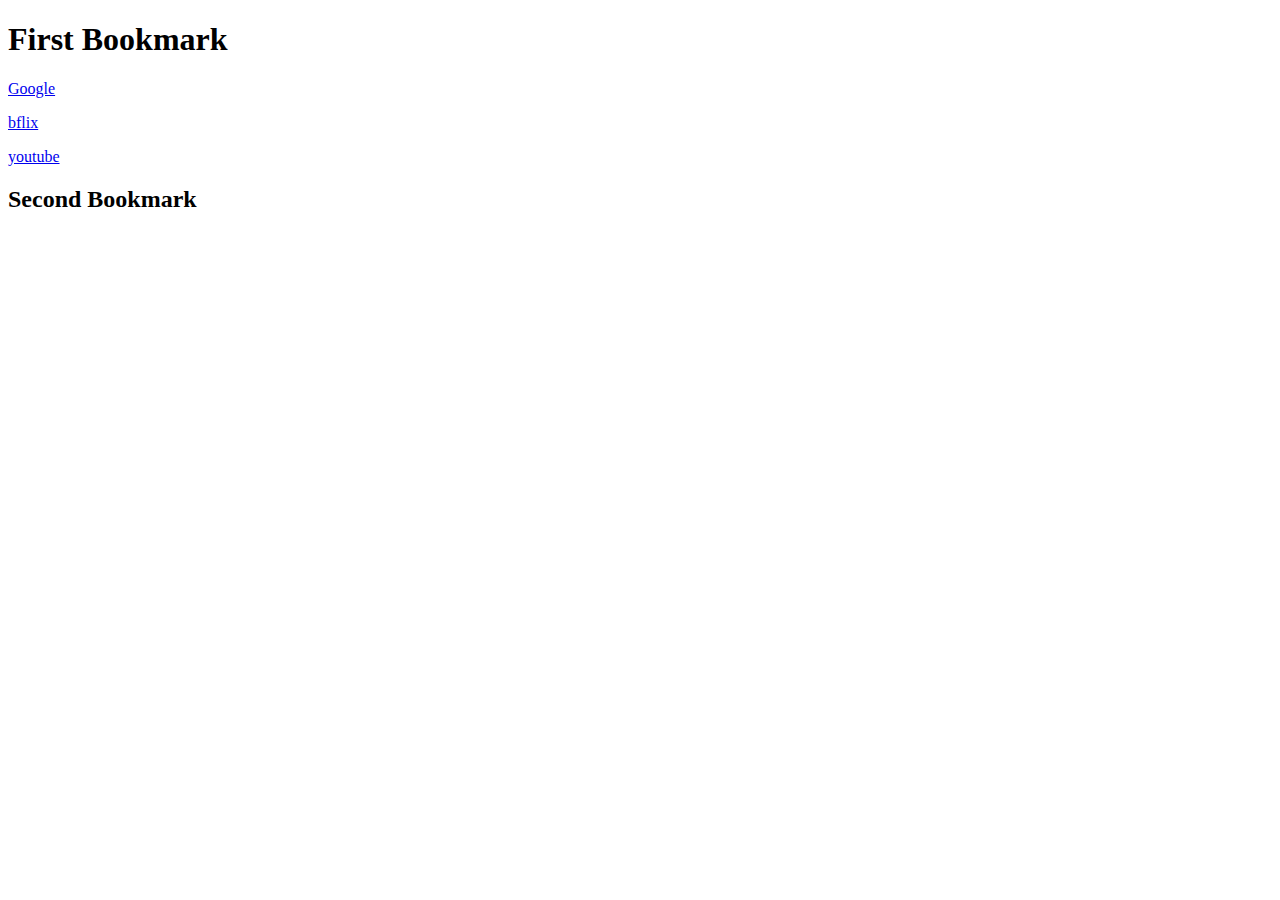
<file: webdevzip/bookmarkManager.html>
<!DOCTYPE html>
<html lang="en">
<head>
    <meta charset="UTF-8">
    <meta name="viewport" content="width=device-width, initial-scale=1.0">
    <title>BookmarkManager</title>
</head>
<body>
    <h1>First Bookmark</h1>
    <p><a target="_blank" href="https://www.Google.com">Google</a></p>
    <p><a target="_blank" href="https://bflix.gg/home">bflix</a></p>
    <p><a target="_blank" href="https://www.youtube.com/">youtube</a></p>
    <h2>Second Bookmark</h2>

    
</body>
</html>
</file>
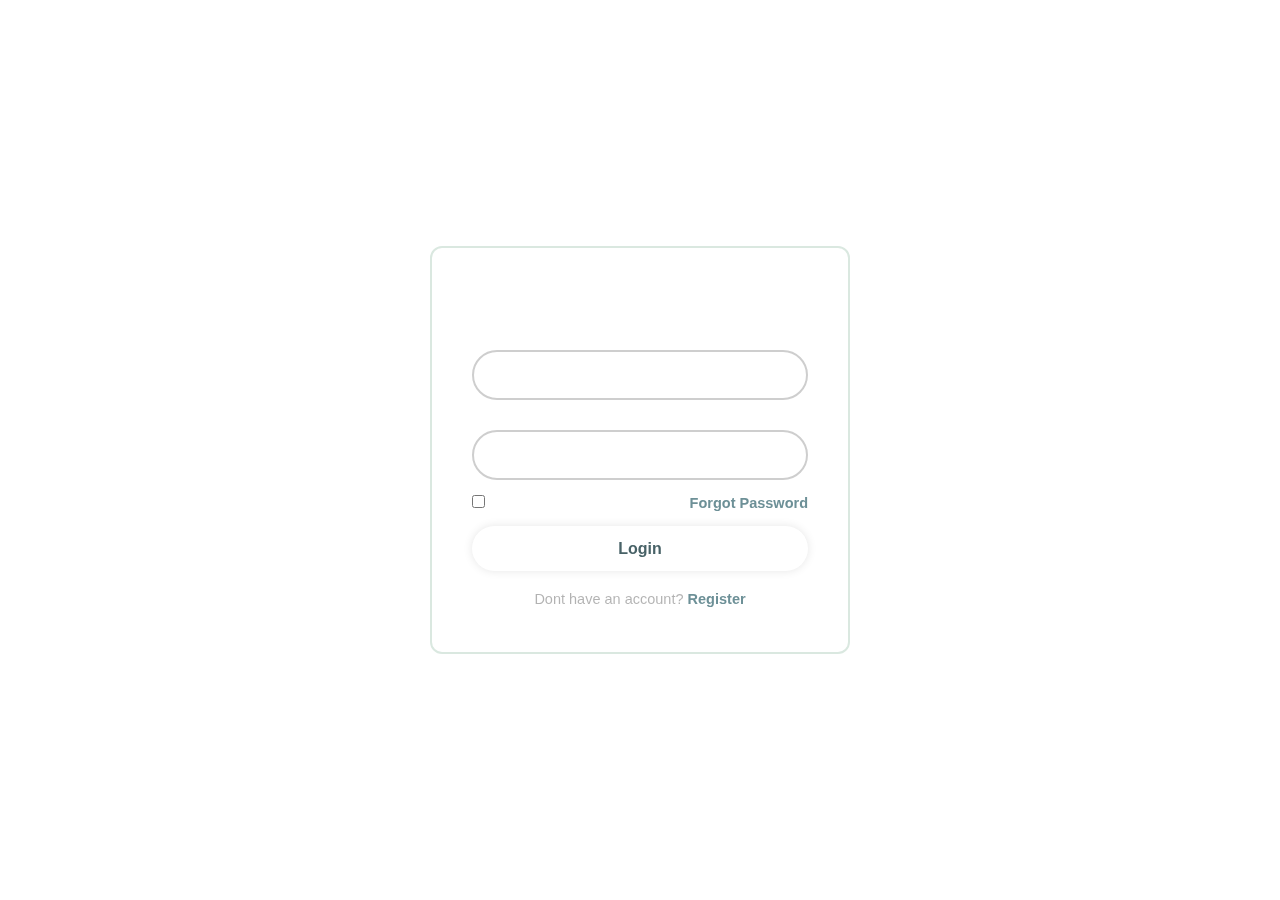
<file: webdevzip/index2.html>
<!DOCTYPE html>
<html lang="en">
<head>
  <meta charset="UTF-8">
  <meta name="viewport" content="width=device-width, initial-scale=1.0">
  <title>LoginForm</title>
  <link rel="stylesheet" href="style2.css">
  <link href='https://unpkg.com/boxicons@2.1.4/css/boxicons.min.css' rel='stylesheet'>
</head>
<body>
  <div class="wrapper">
    <form action="">
      <h1>Login</h1>
      <div class="input-box">
        <input type="text" placeholder="Username" required>
        <i class='bx bxs-user'></i>
      </div>
      <div class="input-box">
        <input type="password" placeholder="Password" required>
        <i class='bx bxs-lock-alt' ></i>
      </div>
      <div class="remember-forgot">
        <label><input type="checkbox" >Remember Me</label>
        <a href="#">Forgot Password</a>
      </div>
      <button type="submit" class="btn">Login</button>
      <div class="register-link">
        <p style="color: rgba(0, 0, 0, 0.303);">Dont have an account? <a href="#">Register</a></p>
      </div>
    </form>
  </div>
</body>
</html>
</file>
<file: webdevzip/style2.css>
*{
    margin: 0;
    padding: 0;
    box-sizing: border-box;
    font-family: "Poppins", sans-serif;
  }
  body{
    display: flex;
    justify-content: center;
    align-items: center;
    min-height: 100vh;
    background: url(https://images.rawpixel.com/image_800/czNmcy1wcml2YXRlL3Jhd3BpeGVsX2ltYWdlcy93ZWJzaXRlX2NvbnRlbnQvbHIvdjg3MC1teW50LTIwXzFfMi5qcGc.jpg) no-repeat;
    background-size: cover;
    background-position: center;
  }
  .wrapper{
    width: 420px;
    background: transparent;
    border: 2px solid rgba(70, 142, 99, 0.2);
    backdrop-filter: blur(9px);
    color: #fff;
    border-radius: 12px;
    padding: 30px 40px;
  }
  .wrapper h1{
    font-size: 36px;
    text-align: center;
  }
  .wrapper .input-box{
    position: relative;
    width: 100%;
    height: 50px;
    
    margin: 30px 0;
  }
  .input-box input{
    width: 100%;
    height: 100%;
    background: transparent;
    border: none;
    outline: none;
    border: 2px solid rgba(9, 9, 9, 0.2);
    border-radius: 40px;
    font-size: 16px;
    color: #fff;
    padding: 20px 45px 20px 20px;
  }
  .input-box input::placeholder{
    color: #fff;
  }
  .input-box i{
    position: absolute;
    right: 20px;
    top: 30%;
    transform: translate(-50%);
    font-size: 20px;
  
  }
  .wrapper .remember-forgot{
    display: flex;
    justify-content: space-between;
    font-size: 14.5px;
    margin: -15px 0 15px;
  }
  .remember-forgot label input{
    accent-color: #171616;
    margin-right: 3px;
  
  }
  .remember-forgot a{
    color: #6d9097;
    text-decoration: none;
    font-weight: 600;
  
  }
  .remember-forgot a:hover{
    text-decoration: underline;
  }
  .wrapper .btn{
    width: 100%;
    height: 45px;
    background: #ffffff;
    border: none;
    outline: none;
    border-radius: 40px;
    box-shadow: 0 0 10px rgba(0, 0, 0, 0.1);
    cursor: pointer;
    font-size: 16px;
    color: #486267;
    font-weight: 600;
  }
  .wrapper .register-link{
    font-size: 14.5px;
    text-align: center;
    margin: 20px 0 15px;
  
  }
  .register-link p a{
    color: #6d9097;
    text-decoration: none;
    font-weight: 600;
  }
  .register-link p a:hover{
    text-decoration: underline;
  }
</file>
